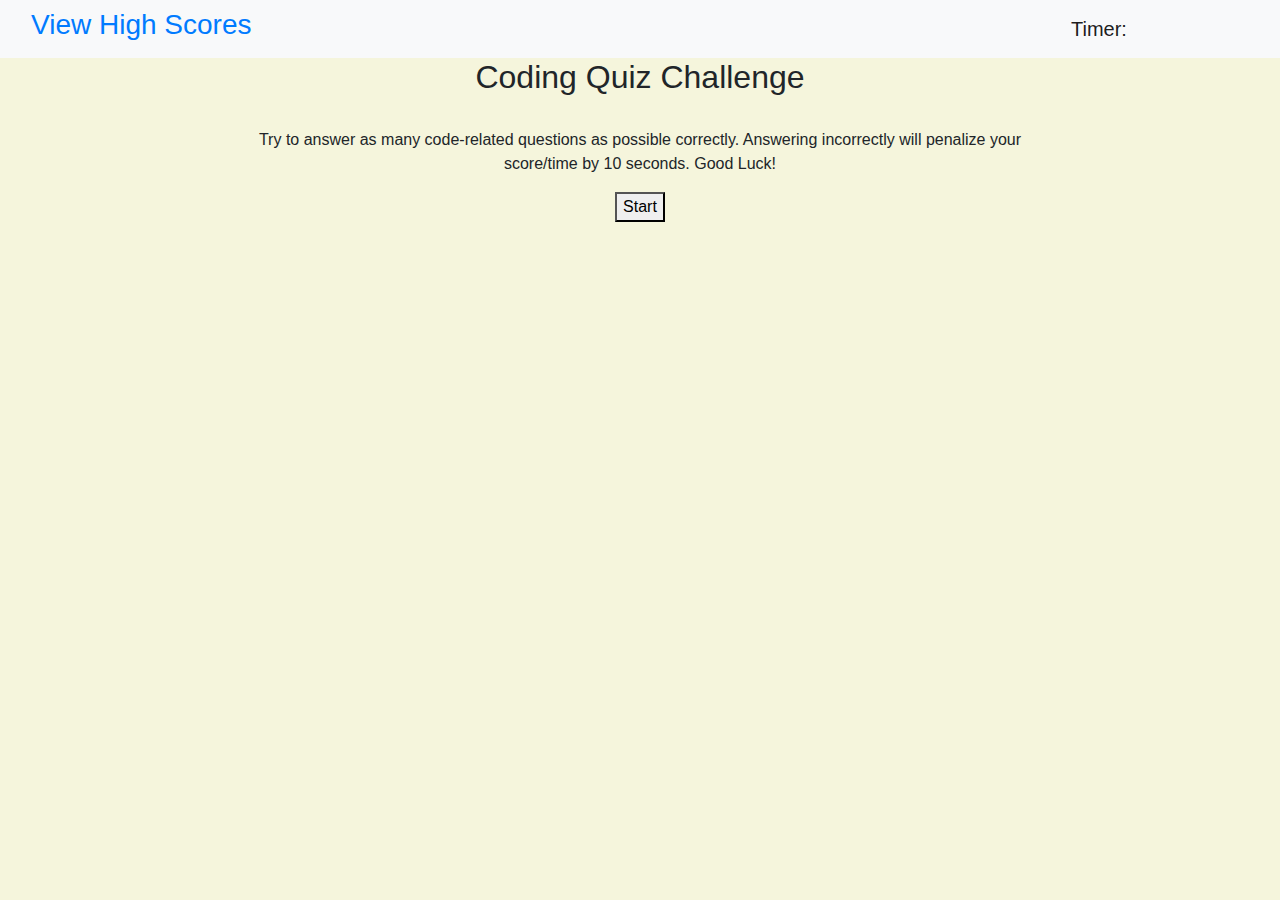
<file: index.html>
<!DOCTYPE html>
<html lang="en">

<head>
    <meta charset="UTF-8">
    <meta name="viewport" content="width=device-width, initial-scale=1.0">
    <title>Code Quiz</title>

    <link rel="stylesheet" href="https://stackpath.bootstrapcdn.com/bootstrap/4.4.1/css/bootstrap.min.css"
        integrity="sha384-Vkoo8x4CGsO3+Hhxv8T/Q5PaXtkKtu6ug5TOeNV6gBiFeWPGFN9MuhOf23Q9Ifjh" crossorigin="anonymous">
    <link rel="stylesheet" type="text/css" href="style.css">
</head>

<body>



    <nav class="navbar navbar-light bg-light">
        <div class="col-3">
            <a href="highscores.html">
                <h3>View High Scores</h3>
            </a>
        </div>
        <div class="col-7"></div>
        <div class="col-2">
            <span class="navbar-brand mb-0 h1">
                <span style="text-align: right" class="text-right" id="countdown">Timer: </span></span>
        </div>
    </nav>
    <section>
        <div class="container">


            <div id="start-section">
                <h2>Coding Quiz Challenge</h2>
                <br>
                <p id="instruction">Try to answer as many code-related questions as possible correctly. Answering
                    incorrectly will
                    penalize your score/time by 10 seconds. Good Luck!</p>
            </div>
            <div id="question-container" class="hide">
                <div id="question">Question</div>
                <div id="answer-buttons" class="bttn-grid">
                </div>
            </div>

            <div id="over" class="hide">
                <h3>All Done!</h3>
                <p>Your final score: <div id="final-score"></div>
                </p>
                <h4>Enter Your Initials:</h4><input id="initials" type="text" />
                <button id="submit">Submit</button>
            </div>



            <div class="controls">
                <button id="start-bttn" class="start-bttn bttn">Start</button>
                <!-- <button id="start-next" class="start-bttn bttn hide">Next</button> -->
            </div>

            <div id="correctAnswer" class="hide">
                <div class="col-3"></div>
                <div class="col-5">
                    <h5>Correct!</h5>
                </div>
                <div class="col-4"></div>
            </div>
            <div id="incorrectAnswer" class="hide">
                <h5>Incorrect!</h6>
            </div>

        </div>

    </section>



    <script src="script.js"></script>

    <script src="https://code.jquery.com/jquery-3.4.1.slim.min.js"
        integrity="sha384-J6qa4849blE2+poT4WnyKhv5vZF5SrPo0iEjwBvKU7imGFAV0wwj1yYfoRSJoZ+n"
        crossorigin="anonymous"></script>
    <script src="https://cdn.jsdelivr.net/npm/popper.js@1.16.0/dist/umd/popper.min.js"
        integrity="sha384-Q6E9RHvbIyZFJoft+2mJbHaEWldlvI9IOYy5n3zV9zzTtmI3UksdQRVvoxMfooAo"
        crossorigin="anonymous"></script>
    <script src="https://stackpath.bootstrapcdn.com/bootstrap/4.4.1/js/bootstrap.min.js"
        integrity="sha384-wfSDF2E50Y2D1uUdj0O3uMBJnjuUD4Ih7YwaYd1iqfktj0Uod8GCExl3Og8ifwB6"
        crossorigin="anonymous"></script>

</body>

</html>
</file>
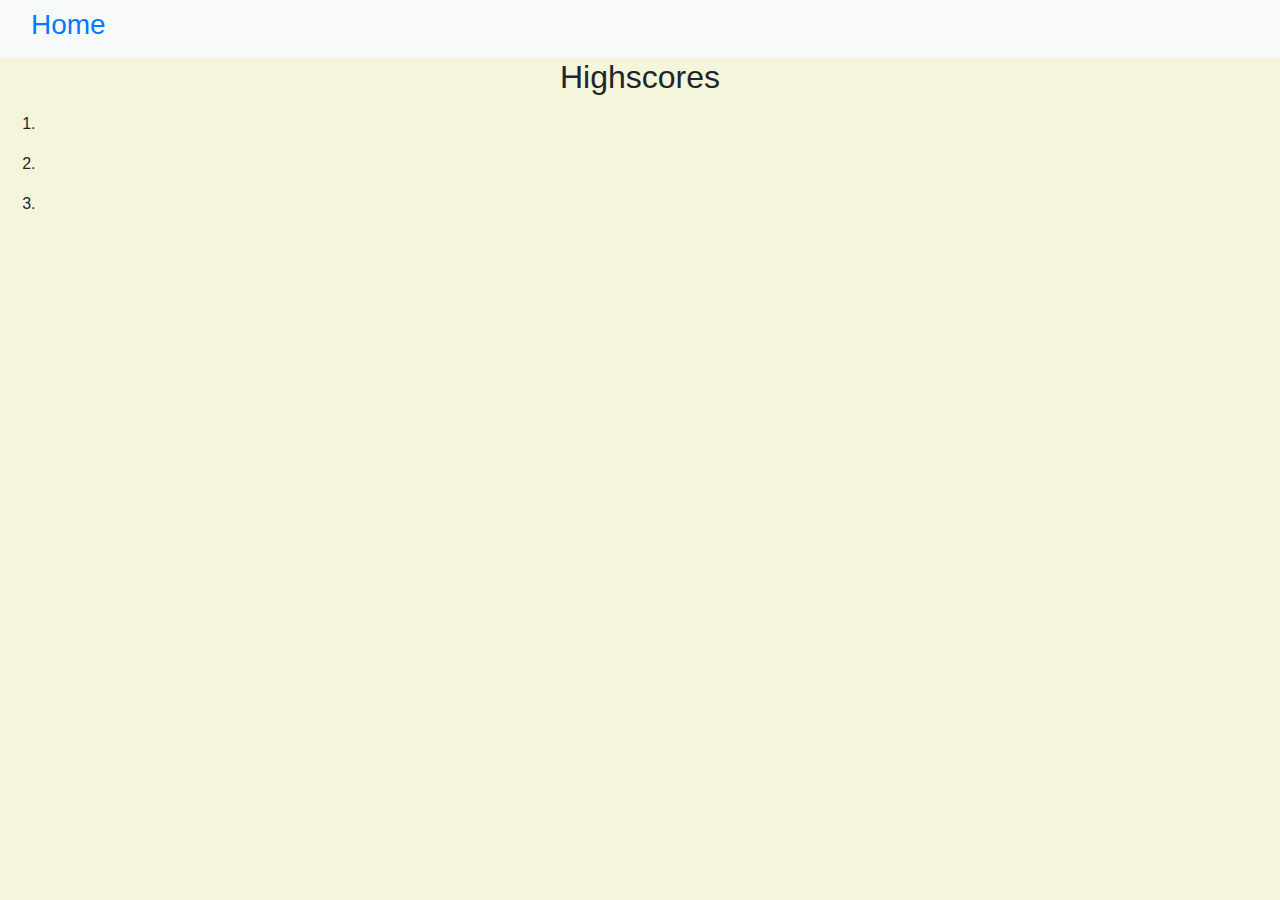
<file: highscores.html>
<!DOCTYPE html>
<html lang="en">

<head>
    <meta charset="UTF-8">
    <meta name="viewport" content="width=device-width, initial-scale=1.0">
    <title>High Scores</title>
    <link rel="stylesheet" href="https://stackpath.bootstrapcdn.com/bootstrap/4.4.1/css/bootstrap.min.css"
        integrity="sha384-Vkoo8x4CGsO3+Hhxv8T/Q5PaXtkKtu6ug5TOeNV6gBiFeWPGFN9MuhOf23Q9Ifjh" crossorigin="anonymous">
    <link rel="stylesheet" type="text/css" href="style.css">
</head>

<body>
    <nav class="navbar navbar-light bg-light">
        <div class="col-3">
            <a href="index.html">
                <h3>Home</h3>
            </a>
        </div>
        <div class="col-7"></div>
        <div class="col-2"></div>
    </nav>
    <h2>
        Highscores
    </h2>
    <ol>
        <li>
            <p id="firstPlace"></p>
        </li>
        <li>
            <p id="secondPlace"></p>
        </li>
        <li>
            <p id="thirdPlace">
            </p>
        </li>
    </ol>


    <script src="script2.js"></script>
</body>

</html>
</file>
<file: style.css>
*, *::before, *::after {
    box-sizing: border-box;
    font-family: 'Franklin Gothic Medium', 'Arial Narrow', Arial, sans-serif
}

section {
    padding: 0;
    margin: 0;
    /* width: 100vw;
    height: 100vh;  */
    display: flex;
    justify-content: center;
    align-items: center;
}

h2 {
    text-align: center;
}

.container {
    width: 800px;
    max-width: 80%;
    /* background-color: lightblue */
}

.bttn-grid {
    display: grid;
}

.hide {
    display: none;
}

body {
    background-color: beige
}

.controls {
    text-align: center;
}

#instruction {
text-align: center;
}
</file>
